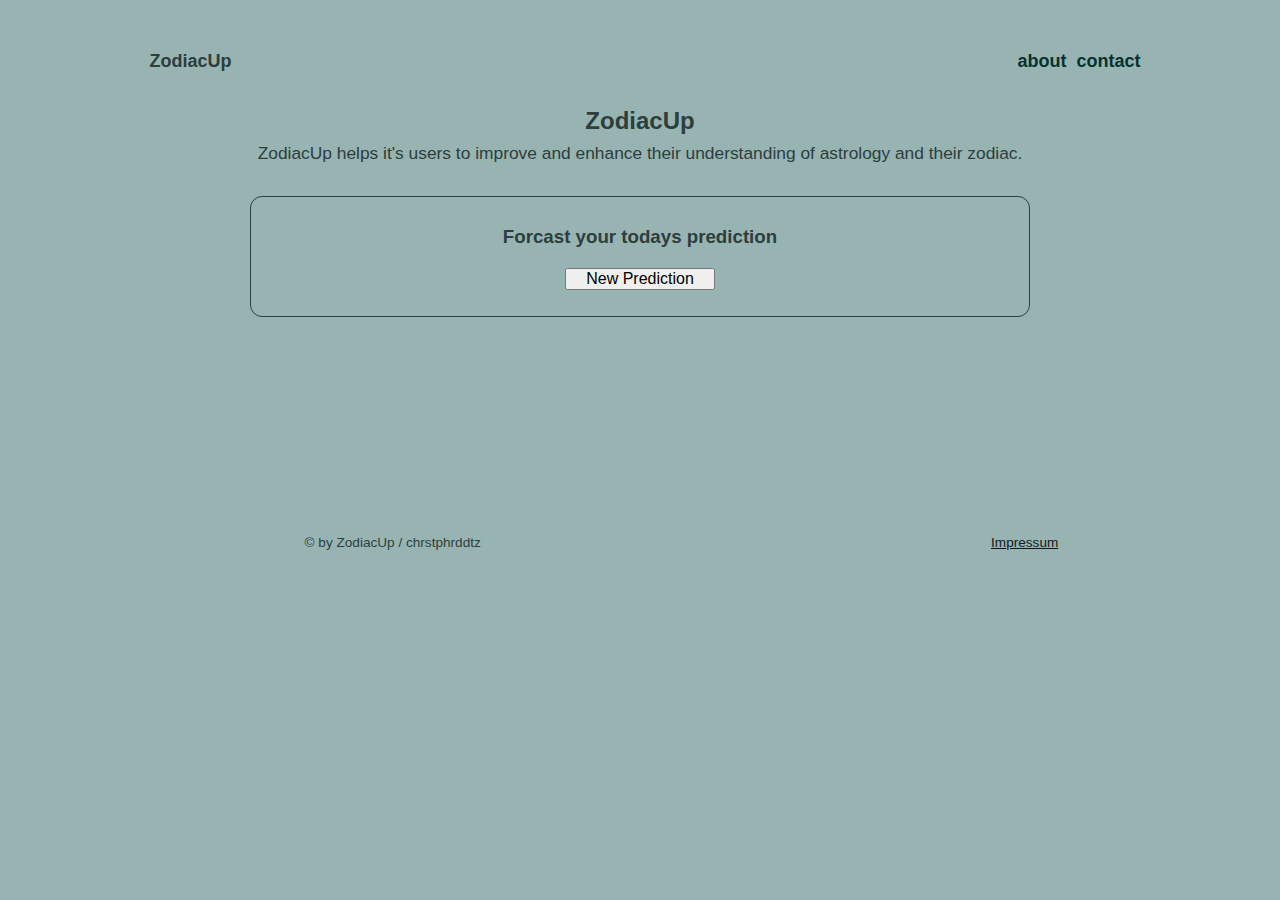
<file: index.html>
<!DOCTYPE html>
<html>
    <head>
        <title>ZodiacUp - Starsign Message Generator</title>
        <meta name="viewport" content="width=device-width, initial-scale=1">
        <link href="./styles.css" type="text/css" rel="stylesheet">
    </head>

    <body>
        <header class="header">
            <div class="title">
                <a href="./index.html">ZodiacUp</a>
            </div>
            
            <div class="navbar">
                <a href="#">about</a>
                <a href="./contact.html">contact</a>
            </div>
        </header>

        <main>

            <div id="aboutZodiac">
                <h2>ZodiacUp</h2>
                <p>ZodiacUp helps it's users to improve and enhance their understanding of astrology and their zodiac.</p>
            </div>

            <div id="entryForm">
                <div class="submitPrediction">
                    <h3>Forcast your todays prediction</h3>
                    <div id="predictionDisplay">
                        <!--- Prediction will display here -->
                    </div>
                    <button class="button" onclick="newPrediction()">New Prediction</button>
                </div>
            </div>

        </main>


        <footer>
            <p>	&#169; by ZodiacUp / chrstphrddtz</p>
            <a href="#">Impressum</a>
        </footer>
    <script src="./main.js"></script>
    </body>
</html>
</file>
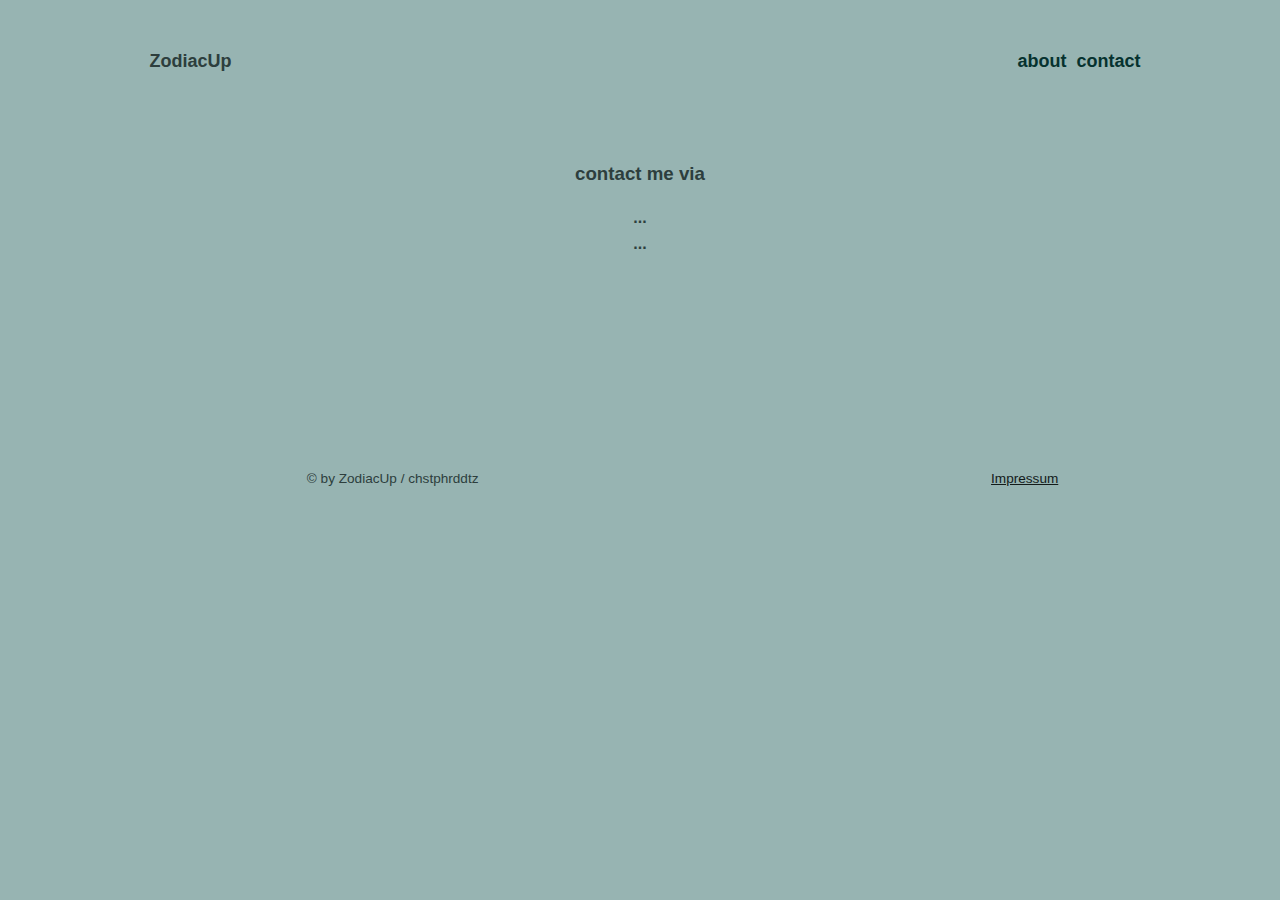
<file: contact.html>
<!DOCTYPE html>
<html>
    <head>
        <title>ZodiacUp - Starsign Message Generator</title>
        <meta name="viewport" content="width=device-width, initial-scale=1">
        <link href="./styles.css" type="text/css" rel="stylesheet">
    </head>

    <body>
        <header class="header">
            <div class="title">
                <a href="./index.html">ZodiacUp</a>
            </div>
            
            <div class="navbar">
                <a href="#">about</a>
                <a href="./contact.html">contact</a>
            </div>
        </header>

        <main>

            <div id="contact">

                <h3>contact me via</h3>
                <h4>...</h4>
                <h4>...</h4>

            </div>
       
        </main>


        <footer>
            <p>	&#169; by ZodiacUp / chstphrddtz</p>
            <a href="#">Impressum</a>
        </footer>
    </body>
</html>
</file>
<file: styles.css>
html {
    margin-top: 0; /* Add a top margin to avoid content overlay */
    font-family: Arial, Helvetica, sans-serif;
    font-size: 16px;
    color: hsla(176, 16%, 21%, 1);
    background-color: hsla(176, 16%, 65%, 1);
    text-align: center;
}

h1, h2, h3, h4, h5, h6, p {
    text-align: center;
}


/* -- Header + Title -- */

.header {
    overflow: hidden;
    display: inline-flex;
    align-items: center;
    align-content: center;
    font-weight: 600;
    height: 75px;
    width: 80%;
    margin-top: 1rem;
}

.title {
    display: flex;
    flex: 2 1 100px;
    margin-left: 10px;
    height: auto;
}

.title a {
    color: hsla(176, 16%, 21%, 1);
    font-size: 1.125rem;
    text-decoration: none;
    padding: 0 5px;
}

.title a:hover {
    color: hsla(176, 77%, 11%, 1);
}

.navbar {
    display: flex;
    flex: 1 2 100px;
    justify-content: right;
    margin-right: 4 rem;
    height: auto;
}

.navbar a {
    color: hsla(176, 77%, 11%, 1);
    font-size: 1.125rem;
    text-align: center;
    text-decoration: none;
    padding: 5px 5px;
}


.navbar a:hover {
    color: hsla(176, 38%, 11%, 1);
}

/* -- About ZodiacUp -- */

#aboutZodiac {
    display: block;
}

#aboutZodiac h2 {
    margin: 0.5rem auto;
}

#aboutZodiac p {
    margin: 0.25rem auto;
    font-size: 1.085rem;
    font-weight: 500;
}

/* -- Generate Message -- */


#entryForm {
    margin: auto;
    margin-top: 2rem;
    padding: 10px;
    border: 1.5px solid hsla(176, 16%, 21%, 1);
    border-radius: 12px;
    width: 60%;
}

#predictionDisplay {
    margin-bottom: 1rem;
    font-size: 1.085rem;
    font-weight: 500;
}

button {
    font-family: inherit;
    font-size: 100%;
    width: 150px;
    padding: 0;
    margin-top: 0.125rem;
    margin-bottom: 1rem;
    text-align: center;
}

/* -- contact page -- */

#contact {
    margin: auto;
    margin-top: 4rem;
}

#contact a {
    color: hsla(176, 16%, 21%, 1);
}

#contact a:hover {
    color: hsla(176, 77%, 11%, 1);
}

#contact h3 {
    margin: 1.5rem auto;
}

#contact h4 {
    margin: 0.5rem auto;
}


/* -- Footer Elemente -- */

footer {
    overflow: hidden;
    display: flex;
    align-items: center;
    align-content: center;
    height: 50px;
    width: 100%;
    margin: auto;
    margin-top: 200px;

}

footer p {
    flex: 2 1 200px;
}

footer p, footer a {
    font-size: 0.85rem;
}

footer a {
    flex: 1 2 200px;
    color: hsla(176, 16%, 9%, 1);
    padding: 0 5px;
}

footer a:hover {
    color: grey;
    text-decoration: none;
}
</file>
